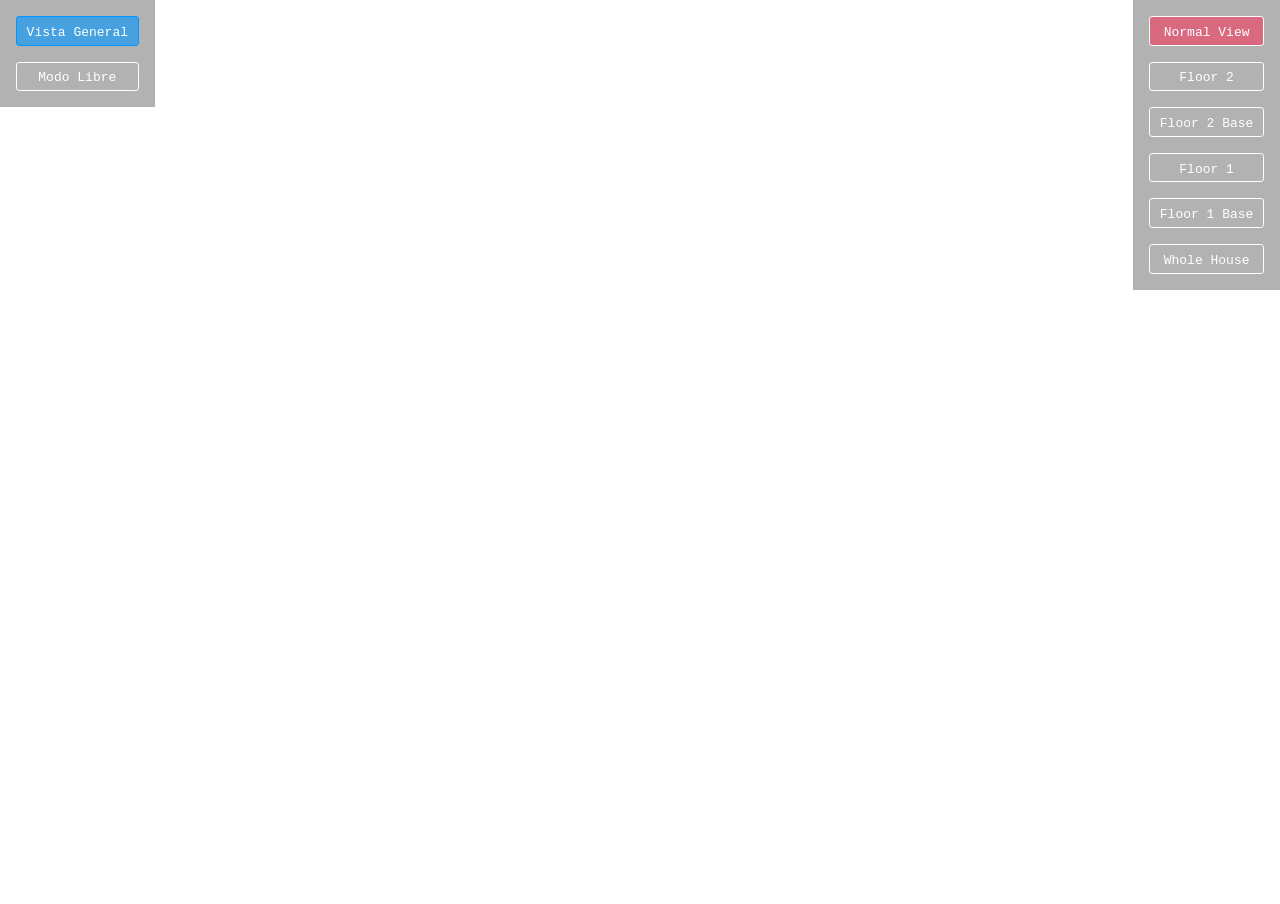
<file: Trabajo en clase 6/index.html>
<!doctype html>
<html>
  <head>
    <meta http-equiv="Content-Type" content="text/html" charset="utf-8" />
    <title>3D House Viewer</title>
    <script src="https://cdn.babylonjs.com/babylon.js"></script>
    <script src="https://cdn.babylonjs.com/loaders/babylonjs.loaders.min.js"></script>
    <script src="https://cdn.babylonjs.com/materialsLibrary/babylonjs.materials.min.js"></script>
    <script src="assets/js/vendor/jquery.min.js"></script>
    <link rel="stylesheet" href="assets/css/style.css" />
  </head>
  <body>
    <canvas id="renderCanvas"></canvas>

    <div class="select-floor-container">
      <div class="normal-view"><span>Normal View</span></div>
      <div class="select-floor" floor="3"><span>Floor 2</span></div>
      <div class="select-floor" floor="4"><span>Floor 2 Base</span></div>
      <div class="select-floor" floor="1"><span>Floor 1</span></div>
      <div class="select-floor" floor="2"><span>Floor 1 Base</span></div>
      <div class="select-floor" floor="0"><span>Whole House</span></div>
    </div>

    <div class="mode-container">
      <div class="mode-btn active" id="modeOrbit">
        <span>Vista General</span>
      </div>
      <div class="mode-btn" id="modeWalk"><span>Modo Libre</span></div>
    </div>
    <!-- 
    <div class="model-loader-container">
        <div class="model-loader-btn" id="loadCharacterBtn"><span>Load Character</span></div>
        <div class="model-loader-btn" id="loadModelBtn"><span>+ Load Model</span></div>
        <input type="file" id="modelFileInput" accept=".glb,.gltf,.babylon,.obj,.stl,.dae,.fbx" style="display:none">
    </div> -->

    <div class="crosshair" id="crosshair">+</div>

    <div class="walk-instructions" id="walkInstructions">
      <p>WASD - Move | Drag Mouse - Rotate Camera | Scroll - Zoom</p>
    </div>

    <div class="model-placement-hint" id="modelPlacementHint">
      <p>
        Click to place model | Scroll to scale | R to rotate | Right-click to
        cancel
      </p>
    </div>

    <script src="assets/js/script.js"></script>
  </body>
</html>
</file>
<file: Trabajo en clase 6/assets/css/style.css>
html, body {
    overflow: hidden;
    width   : 100%;
    height  : 100%;
    margin  : 0;
    padding : 0;
}

#renderCanvas {
    width   : 100%;
    height  : 100%;
    touch-action: none;
    outline: none;
}

.select-floor-container{
    position: absolute;
    right : 0;
    top : 0;
    background: rgba(0,0,0,0.3);
    padding: 0 1rem;
}

.select-floor{
    border: 1px solid white;
    padding: 0.3rem 0.6rem;
    margin: 1rem 0;
    border-radius: 0.2rem;
    text-align: center;
}

.select-floor span{
    color : white;
    font-family: monospace;
}

.select-floor:hover{
    background: white;
    transition: .3s;
    cursor: pointer;
}

.select-floor:hover span{
    color: black;
    transition: .3s;
}

.normal-view{
    border: 1px solid white;
    padding: 0.3rem 0.6rem;
    margin: 1rem 0;
    border-radius: 0.2rem;
    text-align: center;
    background: rgba(255,34,76,0.5);
}

.normal-view span{
    color : white;
    font-family: monospace;
}

.normal-view:hover{
    background: white;
    transition: .3s;
    cursor: pointer;
}

.normal-view:hover span{
    color: black;
    transition: .3s;
}

.mode-container{
    position: absolute;
    left : 0;
    top : 0;
    background: rgba(0,0,0,0.3);
    padding: 0 1rem;
}

.mode-btn{
    border: 1px solid white;
    padding: 0.3rem 0.6rem;
    margin: 1rem 0;
    border-radius: 0.2rem;
    text-align: center;
    cursor: pointer;
    transition: .3s;
}

.mode-btn span{
    color : white;
    font-family: monospace;
}

.mode-btn:hover{
    background: rgba(255,255,255,0.3);
    transition: .3s;
}

.mode-btn.active{
    background: rgba(0,150,255,0.6);
    border-color: rgba(0,150,255,1);
}

.model-loader-container{
    position: absolute;
    left : 0;
    bottom : 0;
    background: rgba(0,0,0,0.3);
    padding: 0 1rem;
    margin-bottom: 1rem;
    margin-left: 1rem;
    border-radius: 0.3rem;
}

.model-loader-btn{
    border: 1px solid #0f0;
    padding: 0.4rem 0.8rem;
    margin: 0.5rem 0;
    border-radius: 0.2rem;
    text-align: center;
    cursor: pointer;
    transition: .3s;
}

.model-loader-btn span{
    color: #0f0;
    font-family: monospace;
    font-weight: bold;
}

.model-loader-btn:hover{
    background: rgba(0,255,0,0.2);
    transition: .3s;
}

.crosshair{
    position: absolute;
    top: 50%;
    left: 50%;
    transform: translate(-50%, -50%);
    color: white;
    font-size: 24px;
    font-family: monospace;
    pointer-events: none;
    text-shadow: 0 0 4px black, 0 0 8px black;
    display: none;
    z-index: 10;
}

.walk-instructions{
    position: absolute;
    bottom: 20px;
    left: 50%;
    transform: translateX(-50%);
    background: rgba(0,0,0,0.7);
    padding: 0.5rem 1.5rem;
    border-radius: 0.3rem;
    display: none;
    z-index: 10;
}

.walk-instructions p{
    color: white;
    font-family: monospace;
    font-size: 12px;
    margin: 0;
    white-space: nowrap;
}

.model-placement-hint{
    position: absolute;
    top: 20px;
    left: 50%;
    transform: translateX(-50%);
    background: rgba(0,150,0,0.8);
    padding: 0.5rem 1.5rem;
    border-radius: 0.3rem;
    display: none;
    z-index: 10;
}

.model-placement-hint p{
    color: white;
    font-family: monospace;
    font-size: 12px;
    margin: 0;
    white-space: nowrap;
}

.modal-container{
    position: absolute;
    width : 100%;
    height : 100%;
    top : 0;
    left : 0;
    background: rgba(0,0,0,0.8);
    vertical-align: middle;
    z-index: 100;
}

.modal-content{
    width: 80%;
    height: 80%;
    margin-left: 10%;
    margin-top: 70px;
    background: white;
    position: relative;
    align-items: center;
    text-align: center;
    padding: 2rem;
}

.close-modal{
    position : absolute;
    width : 50px;
    height : 50px;
    border-radius: 25px;
    right : -25px;
    top : -25px;
    background : white;
    cursor: pointer;
    z-index: 101;
}

.close-modal:hover{
    background: gray;
    transition: .3s;
}

.close-modal::before{
    position: absolute;
    content: "";
    width: 2px;
    height: 33px;
    background: black;
    top: 9px;
    left: 23px;
    transform: rotateZ(45deg);
}

.close-modal::after{
    position: absolute;
    content: "";
    width: 2px;
    height: 33px;
    background: black;
    top: 9px;
    left: 23px;
    transform: rotateZ(-45deg);
}
</file>
